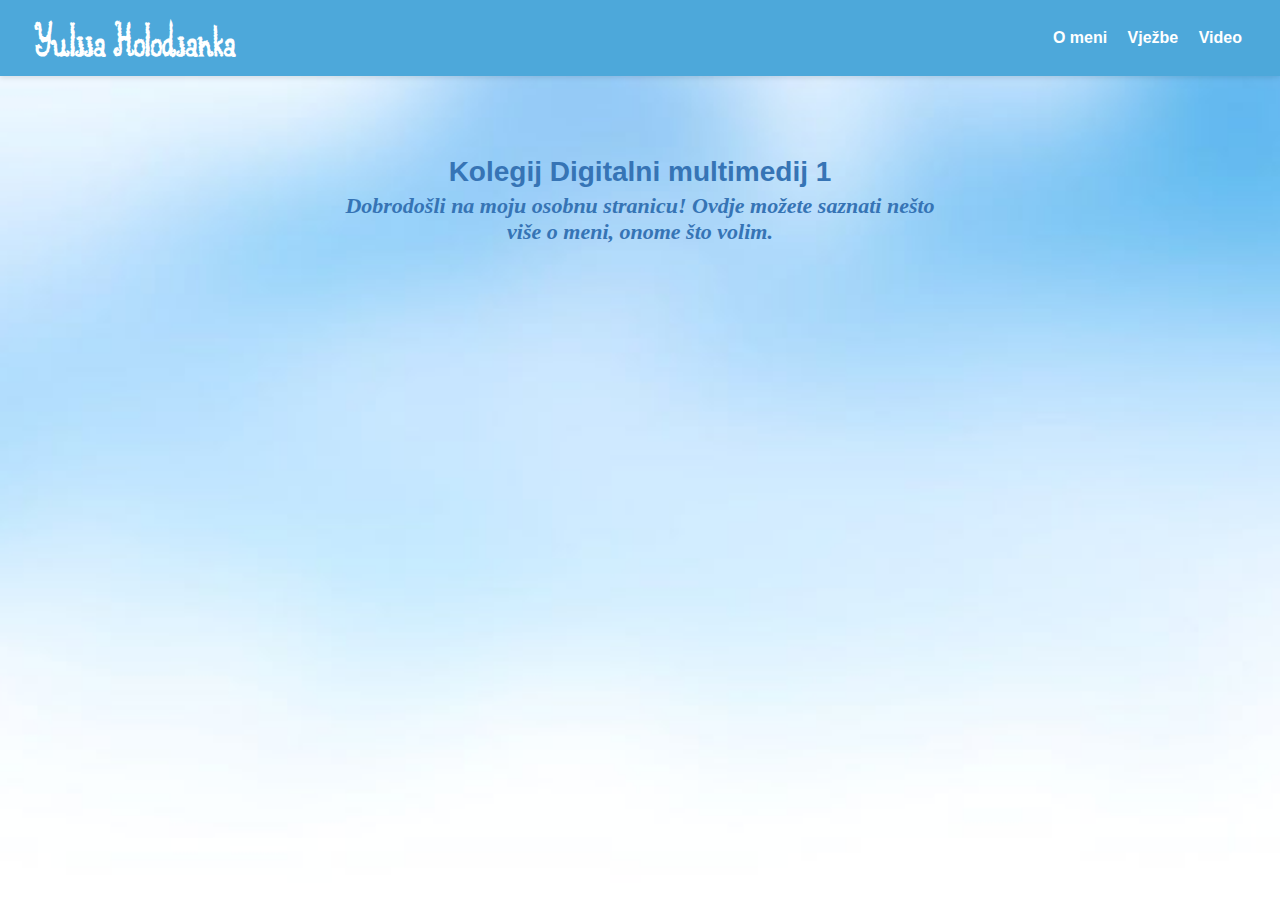
<file: index.html>
<!doctype html>
<html>
<head>
	
<meta charset="utf-8">
<title>Yuliia Holodianka</title> 
<link rel="stylesheet" href="stil.css"/>	
	
</head>

	
<body>
	<div class="topbar">
    <h1>Yuliia Holodianka</h1>
	<div class="navigacija">
	<a href="o_meni.html" >O meni</a>
    <a href="vjezbe.html"> Vježbe </a>
    <a href="video.html" > Video</a>
	</div>
  </div>
	
	 <div class="content">
		  <h2> Kolegij Digitalni multimedij 1 </h2>
	<p><i>Dobrodošli na moju osobnu stranicu! Ovdje možete saznati nešto više o meni, onome što volim.</i></p>
	
</div>
	
</body>
</html>
</file>
<file: stil.css>
@charset "utf-8";
/* CSS Document */
html, body {
    height: 100%;
    margin: 0;
    padding: 0;
}
 body {
    background-image: url("background.jpg"); 
    background-size: cover;       
    background-repeat: no-repeat; 
    background-position: center;  
    font-family: sans-serif;
    margin: 0;
    }

  @font-face {
    font-family: "YuliiaHolodianka-Regular";
    src: url("YuliiaHolodianka-Regular.ttf") format("truetype");
 }

  h1 {
    font-family: "YuliiaHolodianka-Regular", sans-serif;
    font-size: 38px;
    color: white;
    margin: 5px;
  }
h2 {
    color: #3674B5;
    margin: 5px;
	font-size: 28px;
  }
p {
   color: #3674B5;
    margin: 5px;
	font-size: 22px;
	font-family: Cambria, "Hoefler Text", "Liberation Serif", Times, "Times New Roman", "serif";
	font-weight: bold;
  }

    .topbar {
      background-color: #4DA8DA;
      padding: 10px 30px;
      color: whitesmoke;
      font-weight: bold;
      box-shadow: 0 2px 5px rgba(0,0,0,0.1);
      display: flex;
      justify-content: space-between;
      align-items: center;
      flex-wrap: wrap;
    }

    .content {
		 margin-top: 80px;
    text-align: center;
    max-width: 600px;
    margin-left: auto;
    margin-right: auto;
    padding: 0 20px;
 
    }
 a {
    font-family: sans-serif;
    font-size: 16px;
    color: white;
    text-decoration: none;
    position: relative;
    padding: 5px 8px;
    transition: color 0.3s ease;
    }

 a:hover {
    color: #1D5D9B; 
}

 a:active {
    color: #2c6f8c; 
}

  navigacija{
    display: flex;
    gap: 15px;
   }
</file>
